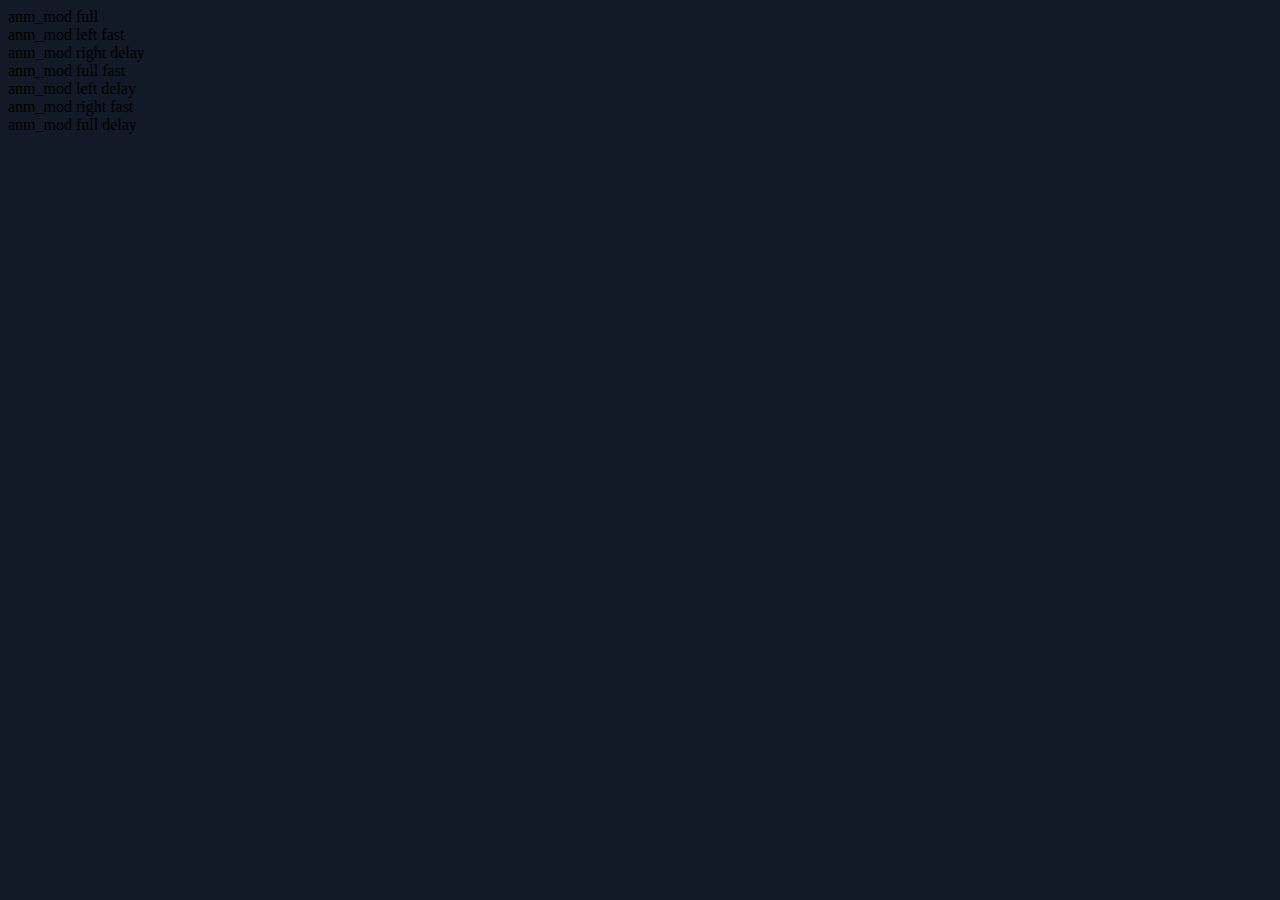
<file: 3.html>
<!DOCTYPE html>
<html lang="en">
<head>
    <meta charset="UTF-8">
    <meta name="viewport" content="width=device-width, initial-scale=1.0">
    <title>Document</title>
</head>
<body>
    <div class="animation">
     <div class="anm_mod full">
      anm_mod full
     </div>
    </div>
   
    <div class="animation">
     <div class="anm_mod left fast">
      anm_mod left fast
     </div>
     <div class="anm_mod right delay">
      anm_mod right delay
     </div>
    </div>
   
    <div class="animation">
     <div class="anm_mod full fast">
      anm_mod full fast
     </div>
    </div>
   
    <div class="animation">
     <div class="anm_mod left delay">
      anm_mod left delay
     </div>
     <div class="anm_mod right fast">
      anm_mod right fast
     </div>
    </div>
   
    <div class="animation">
     <div class="anm_mod full delay">
      anm_mod full delay
     </div>
    </div>
    <style>
body {
	 background: #121927;
}
 
    </style>
    
    <!-- Jquery CDN -->
    <script src="https://cdnjs.cloudflare.com/ajax/libs/jquery/3.4.1/jquery.min.js"></script>
    <script>
$(window).scroll(function() {
 $(".animation .anm_mod").each(function() {
  const position = $(this).offset().top;
  const scroll = $(window).scrollTop();
  const windowHeight = $(window).height();
  if (scroll > position - windowHeight) {
   $(this).addClass("active");
  }
  if (scroll < 100) {
   $(this).removeClass("active");
  }
 });
});

// $(function() {
//  $('a[href^="#"]').click(function() {
//   const speed = 800;
//   const href = $(this).attr("href");
//   const target = $(href == "#" || href == "" ? "html" : href);
//   const position = target.offset().top;
//   $("html, body").animate({ scrollTop: position }, speed, "swing");
//   return false;
//  });
// });

    </script>
</body>
</html>
</file>
